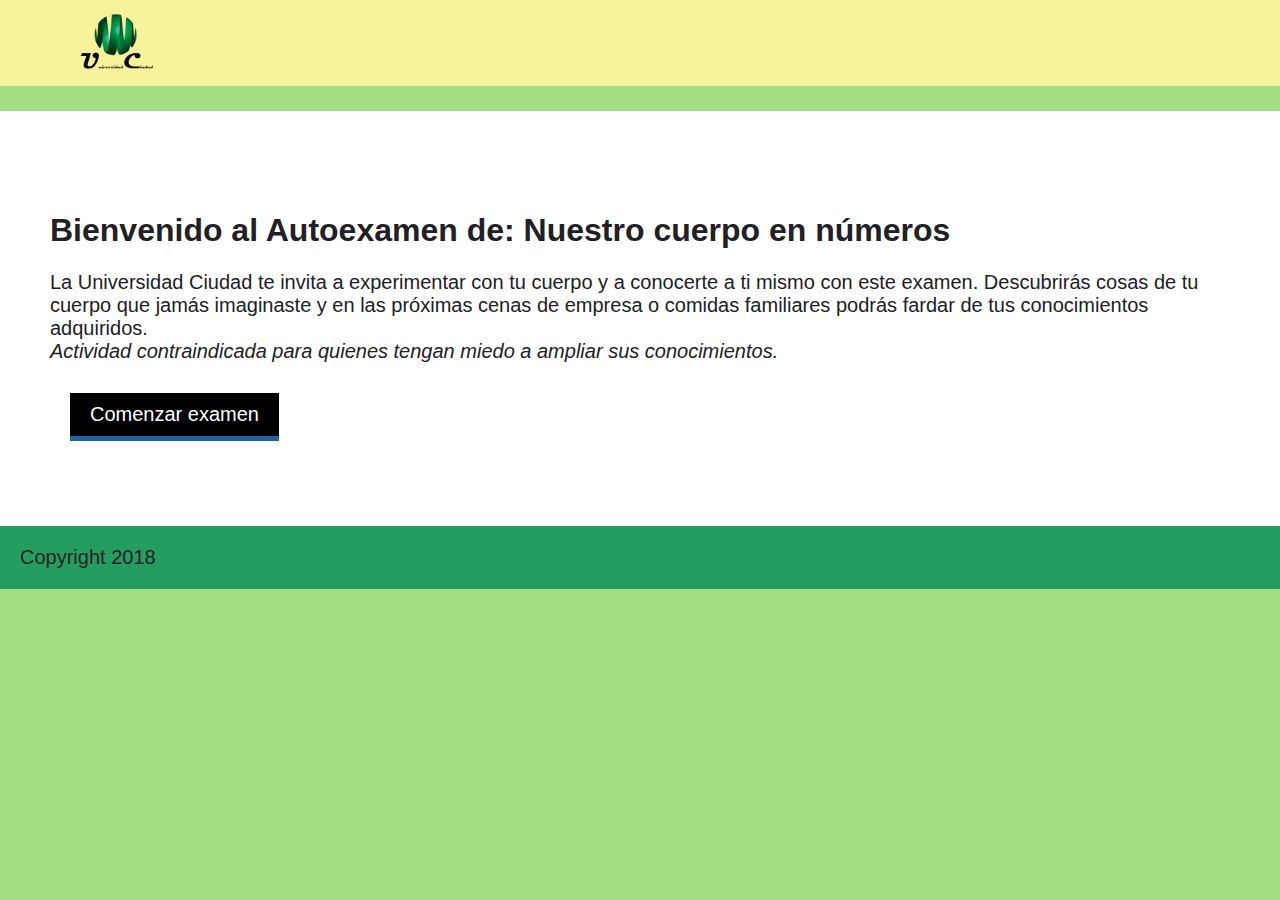
<file: index.html>
<!DOCTYPE html><html><head> <title>Autoexamen Universidad Ciudad</title> <meta http-equiv="content-type" content="text/html;charset=utf-8"> <meta name="viewport" content="width=device-width, initial-scale=1.0"> <link href="css/style.css" rel="stylesheet" type="text/css"></head> <body> <header> <img id="logo" src="img/logo.png" alt="logo"> </header> <div class="container"> <div class="row"> <h1>Bienvenido al Autoexamen de: Nuestro cuerpo en números</h1> <p> La Universidad Ciudad te invita a experimentar con tu cuerpo y a conocerte a ti mismo con este examen. Descubrirás cosas de tu cuerpo que jamás imaginaste y en las próximas cenas de empresa o comidas familiares podrás fardar de tus conocimientos adquiridos.<br><i>Actividad contraindicada para quienes tengan miedo a ampliar sus conocimientos.</i> </p><a class="btnGrande" href="autoexamen.html">Comenzar examen</a> </div></div><footer> <p>Copyright 2018</p></footer> </body></html>
</file>
<file: css/style.css>
body{padding: 0; margin: 0; background-color: #A3DE83;}.container{margin-top: 25px; background-color: white; width: 100%; padding: 30px 0px;}.row{padding: 50px;}/* Header */header{background-color: #F7F39A; position: relative; width: 100%; padding: 10px 0px;}#logo{max-width: 80px; position: relative; left: 6%;}/* Footer */footer{background-color: #239D60; height: 100%; margin: 0; padding: 20px;}footer p{margin: 0;}/* Fuentes */h1,h2,h3,h4,h5,h6{font-family: arial; font-weight: bold; color: #212125;}p{font-family: sans-serif; font-size: 20px; font-weight: normal; color: #212125;}a{font-family: sans-serif;}/*Estructura contenido*/.container{width: 100%;}/* Formulario */fieldset{background-color: white; margin-bottom: 10px; font-family: arial;}label{font-family: sans-serif; display: block; color: #696a6a; font-weight: bold;}legend{color: #267fff; font-size: 25px; font-weight: bold;}input[type="text"],input[type="date"],input[type="number"], textarea{border: 1px solid #000000; font-size: 18px; width: 200px; min-width: 200px; margin-bottom: 7px; padding: 5px; background-color: #fffad4;}select{border: 1px solid #000000; font-size: 18px; width: 212px; min-width: 200px; margin-bottom: 7px; padding: 5px; background-color: #fffad4;}#capa_comenzar{padding: 5px;}input[type="submit"]{background: #1668C4; color:#fff; border: none; margin: 30px; padding: 5px; font-size: 18px; width: 200px; min-width: 200px; margin-bottom: 7px;}input[type="submit"]:hover{background: #4A88F4; cursor:pointer;}textarea{resize: vertical; max-height: 300px; min-height: 150px; width: 85%; text-align: justify;}.titulopreguntas{margin: 25px 0px;}/* Botones */.btnNOT{background-color: orange; color: white; border: 0; font-size: 18px; width: 200px; min-width: 200px; margin-bottom: 7px; padding: 5px;}.btnNOT:hover{background-color: olive; color: white; border: 1px solid white;}.btnGrande{font-size: 20px; text-decoration: none; padding: 10px 20px; margin: 10px 20px; display: inline-block; background: #3BA7E1; color: #fff; box-shadow: 0px 5px 0px #1D64A6;}.btnGrande:link{text-decoration: none; background: #000; color: #fff;}.btnGrande:active{background: #ff8000;}
</file>
